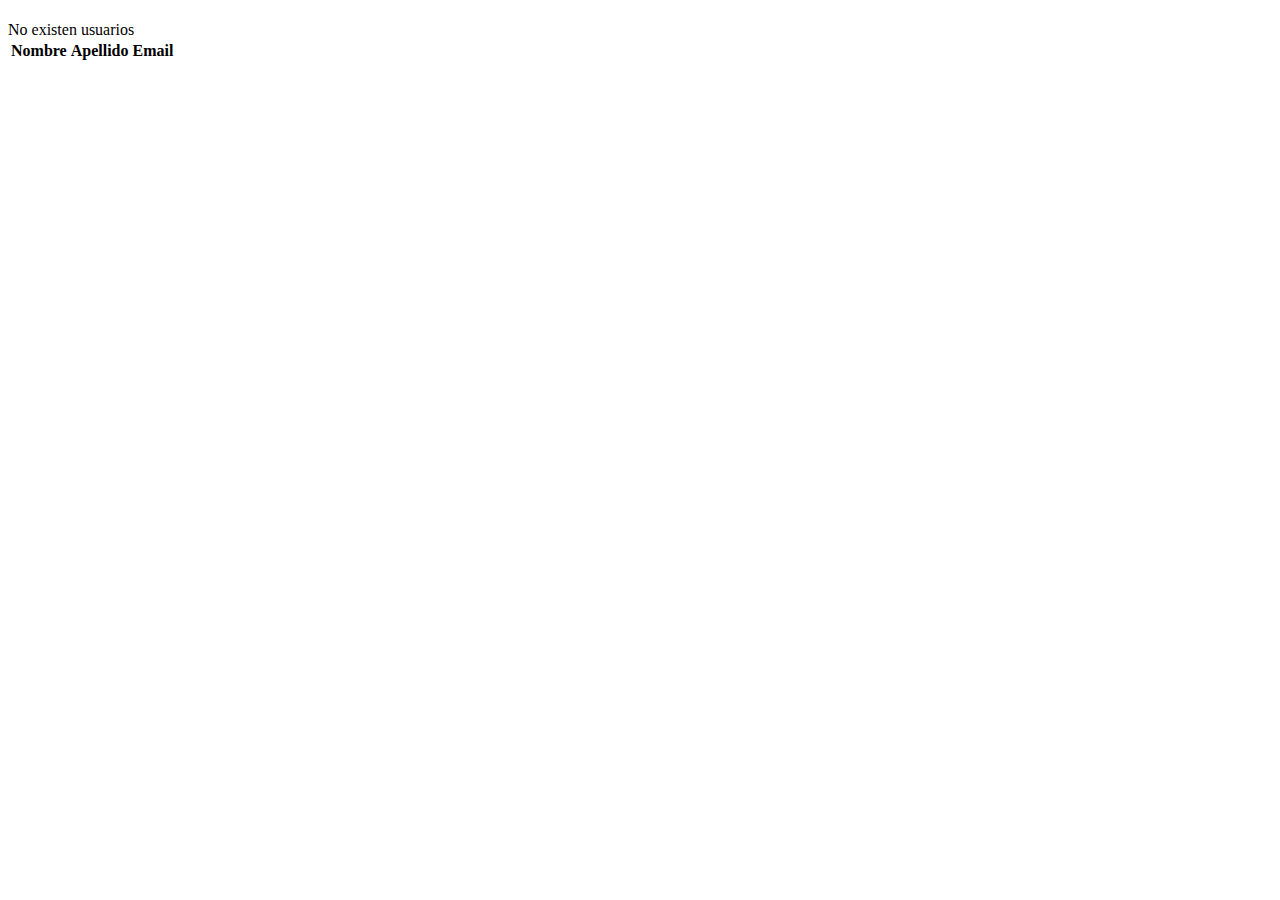
<file: target/classes/templates/listar.html>
<!DOCTYPE html>
<html lang="en" xmlns:th="http://www.thymeleaf.org">
<head>
    <meta charset="UTF-8">
    <title th:text="${titulo}"></title>
</head>
<body>
    <h1 th:text="${titulo}"></h1>
    <div th:if="${usuarios.size() == 0}">No existen usuarios</div>

    <table th:if="${usuarios.size() > 0}">
        <thead>
            <tr>
                <th>Nombre</th>
                <th>Apellido</th>
                <th>Email</th>
            </tr>
        </thead>
        <tbody>
            <tr th:each="u : ${usuarios}">
                <td th:text="${u.nombre}"></td>
                <td th:text="${u.apellido}"></td>
                <td th:text="${u.email}"></td>
            </tr>
        </tbody>
    </table>
</body>
</html>
</file>
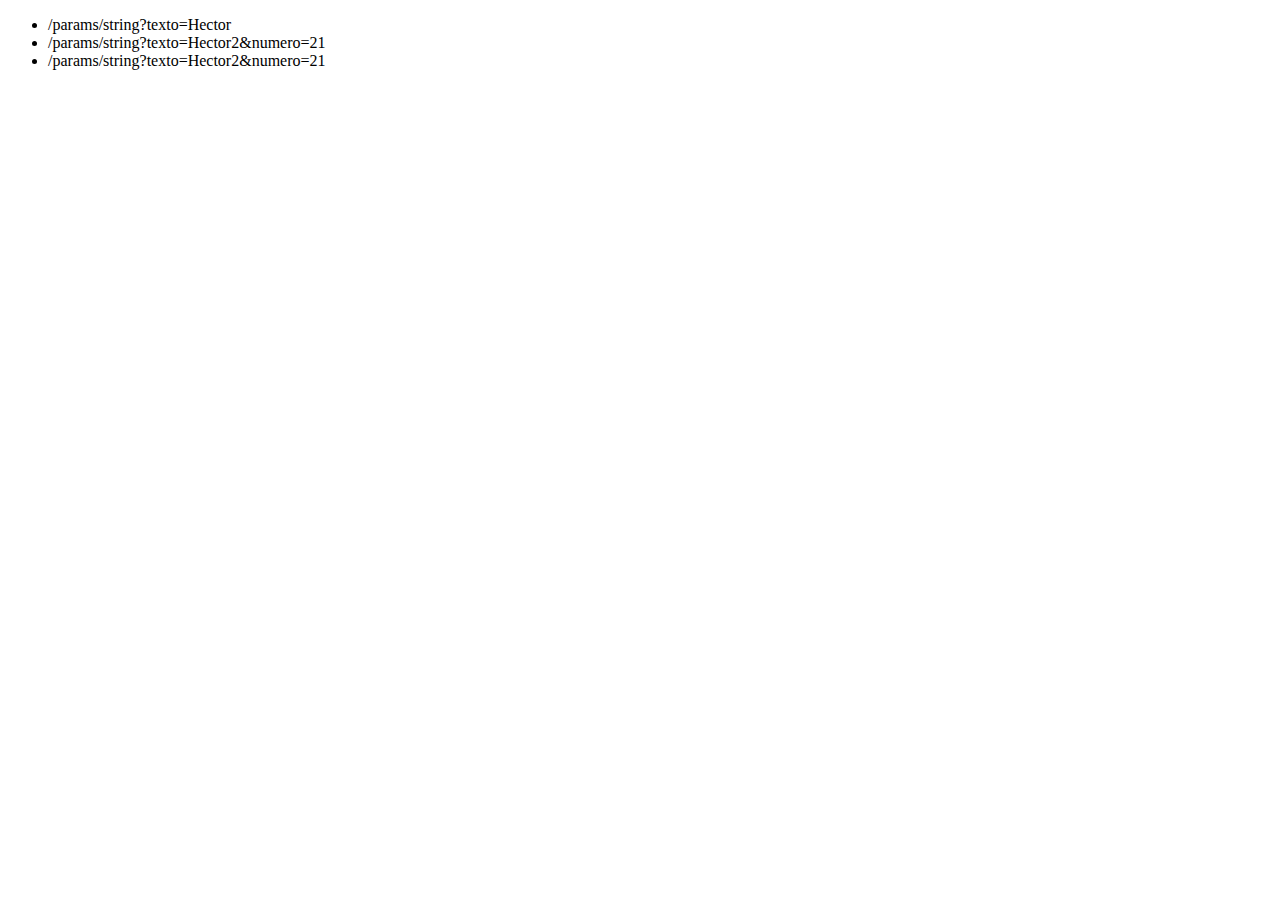
<file: target/classes/templates/ruta.html>
<!DOCTYPE html>
<html lang="en" xmlns:th="http://www.thymeleaf.org">
<head>
    <meta charset="UTF-8">
    <title>Parametros</title>
</head>
<body>
    <ul>
        <li>
            <a th:href="@{/params/string(texto='Hector')}">/params/string?texto=Hector</a>
        </li>
        <li>
            <a th:href="@{/params/mix-params(texto='Hector Roa', numero=21)}">/params/string?texto=Hector2&numero=21</a>
        </li>
        <li>
            <a th:href="@{/params/mix-params-request(texto='Hector Roa', numero=25)}">/params/string?texto=Hector2&numero=21</a>
        </li>
    </ul>
</body>
</html>
</file>
